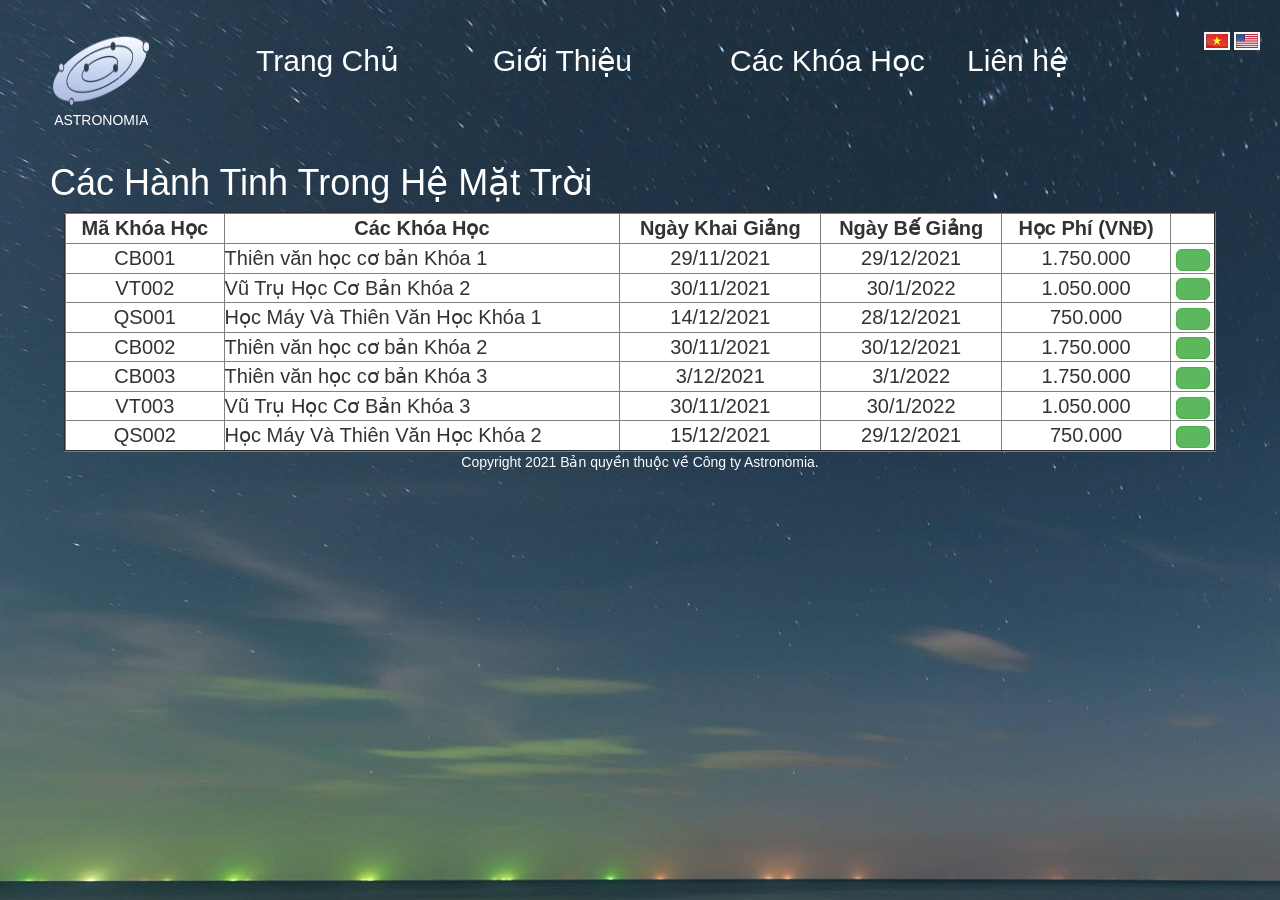
<file: cackhoahoc.html>
<!DOCTYPE html>
<html lang="en">
<head>
    <meta charset="UTF-8">
    <meta http-equiv="X-UA-Compatible" content="IE=edge">
    <meta name="viewport" content="width=device-width, initial-scale=1.0">
    <!-- JavaScript Bundle with Popper -->
    <link rel="stylesheet" href="/css/main.css">
   
    <!-- JavaScript Bundle with Popper -->
    <script src="/js/main.js"></script>
    <script src="/course.js"></script>
    <script src="/labels.js"></script>
    <link rel="stylesheet" href="https://maxcdn.bootstrapcdn.com/bootstrap/3.4.1/css/bootstrap.min.css">
    <script src="https://ajax.googleapis.com/ajax/libs/jquery/3.6.0/jquery.min.js"></script>
    <script src="https://maxcdn.bootstrapcdn.com/bootstrap/3.4.1/js/bootstrap.min.js"></script>

    <title>Các khóa học</title>
</head>
<body onload="readyKH(); langVN();";>
    <header>
        <div id="lang"> 
            <img src="/images/vn.png" alt="" onclick="langVN()">
            <img src="/images/us.png" alt="" onclick="langUS()">
        </div>
        <div id="logo">
            <img src="/images/logo.png" alt=""> <br>
            <div style="color: #fff;">ASTRONOMIA</div>
        </div>
        <nav id="nav2" class="navBar2">
            <a href="#" onclick="showmenu()"><img src="/images/menu.jpg" alt="" height="30px" width="30px"></a>
        </nav>
        
        <nav id="nav1" class="navBar" >
            <a href="trangchu.html" style="color: #fff;" ><span id="MENU_HOME" class="mutilang"></span></a>
            <a href="#" style="color: #fff;"><span id="MENU_ABOUT_US" class="mutilang"></span></a>
            <a href="cackhoahoc.html" style="color: #fff;"><span id="MENU_COURSES" class="mutilang"></span></a>
            <a href="#" style="color: #fff;"><span id="MENU_CONTACT" class="mutilang"></span></a>
        </nav>
    </header>
    <main>
        <h1 style="color: #fff; margin-left: 50px;"><span id="HEAD_SOLAR_SYSTEM" class="mutilang"></span></h1>
        <table id="longtable" border="2" style="background-color: #fff; font-size: 20px;">
            <tr style="font-weight: bold; text-align:center;">
                <td><span id="COURSES_CODE" class="mutilang"></span></td>
                <td><span id="COURSES_COURSES" class="mutilang"></span></td>
                <td><span id="COURSES_STARTDATE" class="mutilang"></span></td>
                <td><span id="COURSES_ENDDATE" class="mutilang"></span></td>
                <td><span id="COURSES_FEE" class="mutilang"></span></td>
                <td></td>
            </tr>
            <tbody id="course_list">
                <script>
                    showCourseList();
                </script>
            </tbody>
        </table>
        <table id="shorttable" border="2" style="background-color: #fff; font-size: 20px;">
           <tbody id="course_list2">
                <script>
                    showCourseList();
                </script>
            </tbody>
        </table>
    </main>
    <footer style="color: #fff;">
        <span id="COPYRIGHT" class="mutilang"></span>
    </footer>
</body>
</html>
</file>
<file: css/main.css>
body {
    max-width: 1500px;
    font-family: 'Source Sans Pro', sans-serif;
    font-size: 19px;
    font-weight: 300;
    color: white;
    line-height: 1.5;
    background-image: url(/images/tm-astro-bg.jpg) ;
}
#bg-video {
    position: fixed;
    left: 50%;
    top: 50%;
    bottom: auto;
    right: auto;
    min-width: 100%;
    min-height: 100%;
    transform: translateX(-50%) translateY(-50%);
    z-index: -100;
    background-image: url(./video/gfp-astro-timelapse.mp4);
    background-position: center;
    background-size: cover;
    background-repeat: no-repeat;
}
#logo{
	height:50px;
	vertical-align:top;
}
.navbar a {
    color: white;
}
.navbar .navbar-nav .nav-item {
    margin-left: 15px;
    margin-right: 15px;
}
.navbar .navbar-nav .nav-item .nav-link {
    font-size: 1.5rem;
    padding: 15px 65px;
    border-bottom: 1px solid white;
}
.navbar .navbar-nav .nav-item .nav-link:hover{
    color: #99FF66;
}
.navbar-toggler-icon {
    background-image: url("data:image/svg+xml;charset=utf8,%3Csvg viewBox='0 0 30 30' xmlns='http://www.w3.org/2000/svg'%3E%3Cpath stroke='rgba(255, 255, 255, 0.8)' stroke-width='2' stroke-linecap='round' stroke-miterlimit='10' d='M4 7h22M4 15h22M4 23h22'/%3E%3C/svg%3E");
}

.navbar-toggler {
    border: 1px solid rgba(255,255,255,1);
}

.navbar-toggler:focus {
    box-shadow: none;
}
/* Preloader 
	https://ihatetomatoes.net/create-custom-preloading-screen/
*/
/* ==========================================================================
   Author's custom styles
   ========================================================================== */
   #loader-wrapper { position: fixed; top: 0; left: 0; width: 100%; height: 100%; z-index: 2000; }
   #loader { display: block; position: relative; left: 50%; top: 50%; width: 150px; height: 150px; margin: -75px 0 0 -75px; border-radius: 50%; border: 3px solid transparent; border-top-color: #3498db; /* Chrome, Opera 15+, Safari 5+ */
   	animation: spin 2s linear infinite; /* Chrome, Firefox 16+, IE 10+, Opera */ z-index: 2001; }
   #loader:before { content: ""; position: absolute; top: 5px; left: 5px; right: 5px; bottom: 5px; border-radius: 50%; border: 3px solid transparent;
   	border-top-color: #e74c3c; /* Chrome, Opera 15+, Safari 5+ */
   animation: spin 3s linear infinite; /* Chrome, Firefox 16+, IE 10+, Opera */ }
   #loader:after { content: ""; position: absolute; top: 15px; left: 15px; right: 15px; bottom: 15px; border-radius: 50%; border: 3px solid transparent;
border-top-color: #f9c922; /* Chrome, Opera 15+, Safari 5+ */ animation: spin 1.5s linear infinite; /* Chrome, Firefox 16+, IE 10+, Opera */ }
@keyframes spin {
	0%   {  /* Chrome, Opera 15+, Safari 3.1+ */  /* IE 9 */
		transform: rotate(0deg);  /* Firefox 16+, IE 10+, Opera */
	}
	100% {  /* Chrome, Opera 15+, Safari 3.1+ */  /* IE 9 */
		transform: rotate(360deg);  /* Firefox 16+, IE 10+, Opera */
	}
}

#loader-wrapper .loader-section { position: fixed; top: 0; width: 51%; height: 100%; background: white; z-index: 2000;  /* Chrome, Opera 15+, Safari 3.1+ */  /* IE 9 */ transform: translateX(0);  /* Firefox 16+, IE 10+, Opera */}

#loader-wrapper .loader-section.section-left { left: 0; }

#loader-wrapper .loader-section.section-right { right: 0; }

/* Loaded */
.loaded #loader-wrapper .loader-section.section-left {  /* Chrome, Opera 15+, Safari 3.1+ */  /* IE 9 */
	transform: translateX(-100%);  /* Firefox 16+, IE 10+, Opera */  
	transition: all 0.7s 0.3s cubic-bezier(0.645, 0.045, 0.355, 1.000);
}

.loaded #loader-wrapper .loader-section.section-right {  /* Chrome, Opera 15+, Safari 3.1+ */  /* IE 9 */
	transform: translateX(100%);  /* Firefox 16+, IE 10+, Opera */  
	transition: all 0.7s 0.3s cubic-bezier(0.645, 0.045, 0.355, 1.000);
}

.loaded #loader {
	opacity: 0;  
	transition: all 0.3s ease-out;
}
.loaded #loader-wrapper {
	visibility: hidden;  /* Chrome, Opera 15+, Safari 3.1+ */  /* IE 9 */
	transform: translateY(-100%);  /* Firefox 16+, IE 10+, Opera */  
	transition: all 0.3s 1s ease-out;
}
/* JavaScript Turned Off */
.no-js #loader-wrapper { display: none; }
/*============ Preloader ends ==================================*/
/*  
TRANG CHỦ */
.navbar-toggler-icon {
    background-image: url("data:image/svg+xml;charset=utf8,%3Csvg viewBox='0 0 30 30' xmlns='http://www.w3.org/2000/svg'%3E%3Cpath stroke='rgba(255, 255, 255, 0.8)' stroke-width='2' stroke-linecap='round' stroke-miterlimit='10' d='M4 7h22M4 15h22M423h22'/%3E%3C/svg%3E");
}
#logo img{
    width: 100px;
    height: 80px;
}
#logo{
    float: left;
    margin-left: 4%;
    text-align: center;
}

#lang{
    float: right;
    margin-right: 20px;
}
#lang img{
    size: 1.2em;
    border: #f8f8f8 solid 2px;
}

.navBar{
    margin-top: 30px;
    margin-left: 20%;
    display: grid;
    grid-template-columns: 1fr 1fr 1fr 1fr ;
}
.navBar a{
    font-size: 30px;
    margin-top: 10px;
}

.navBar2{
    color: #f8f8f8;
    margin-left: 18%;
    display: grid;

}
.navBar2 img{
    margin-top: 20px;
    margin-right: 20px;
    float:right;
}
.menuPopup{
    display: grid;
    grid-template-rows: 1fr 1fr 1fr 1fr ;
    margin-top: 50px;
}
.menuPopup a{
    border-bottom: #fff solid 2px ;
    margin-top: 20px;
    text-align: center;
    font-size: 30px;
}
main{
    margin-top: 80px;
}

.listhanhtinh{
    display: grid;
    grid-template-columns: 3fr 2fr;
}
.hanhtinh1{
    width: 750px;
    height: 450px;
    margin: 5px;
   
}
.hanhtinh1 img{
    border: #f8f8f8 solid 2px;
    width: 750px;
    height: 450px;
}

.hanhtinh2{
    display: grid;
    grid-template-columns: 1fr 1fr;
}
.hanhtinh2 img{
    margin: auto;
    height: 200px;
    width: 350px;
    border: #f8f8f8 solid 2px;
}
.listhanhtinhshort{
    display: grid;
    grid-template-rows: 2fr 3fr;
}
.hanhtinhshort1{
    width: 500px;
    height: 350px;
    margin: 5px;
   
}
.hanhtinhshort1 img{
    margin: auto;
    border: #f8f8f8 solid 2px;
    width: 500px;
    height: 350px;
}

.hanhtinhshort2{
    display: grid;
    grid-template-columns: 1fr 1fr;
}
.hanhtinhshort2 img{
    margin: auto;
    height: 150px;
    width: 250px;
    border: #f8f8f8 solid 2px;
}
#longtable{
    margin: auto;
    width: 90%;
}
#shorttable{
    margin: auto;
}
.mutilang{
   margin: auto;
}

footer{
    text-align: center;
}
</file>
